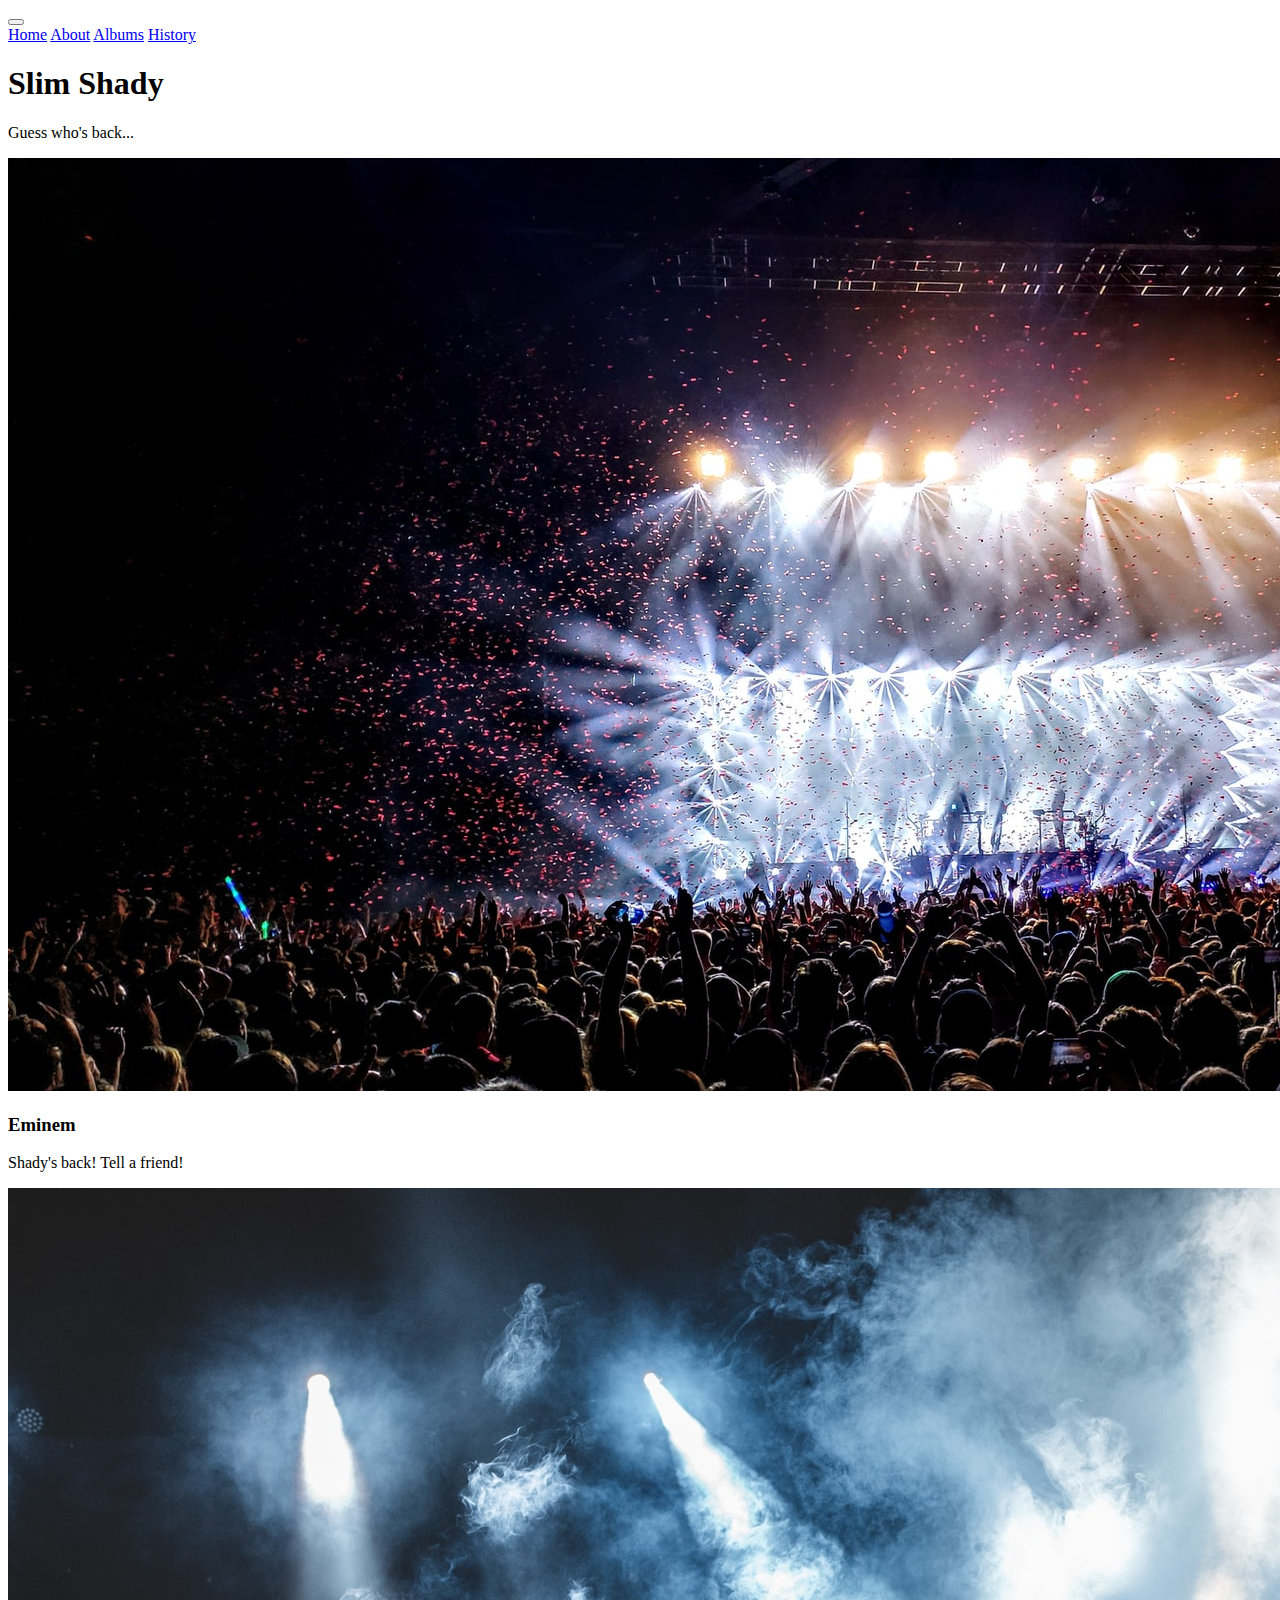
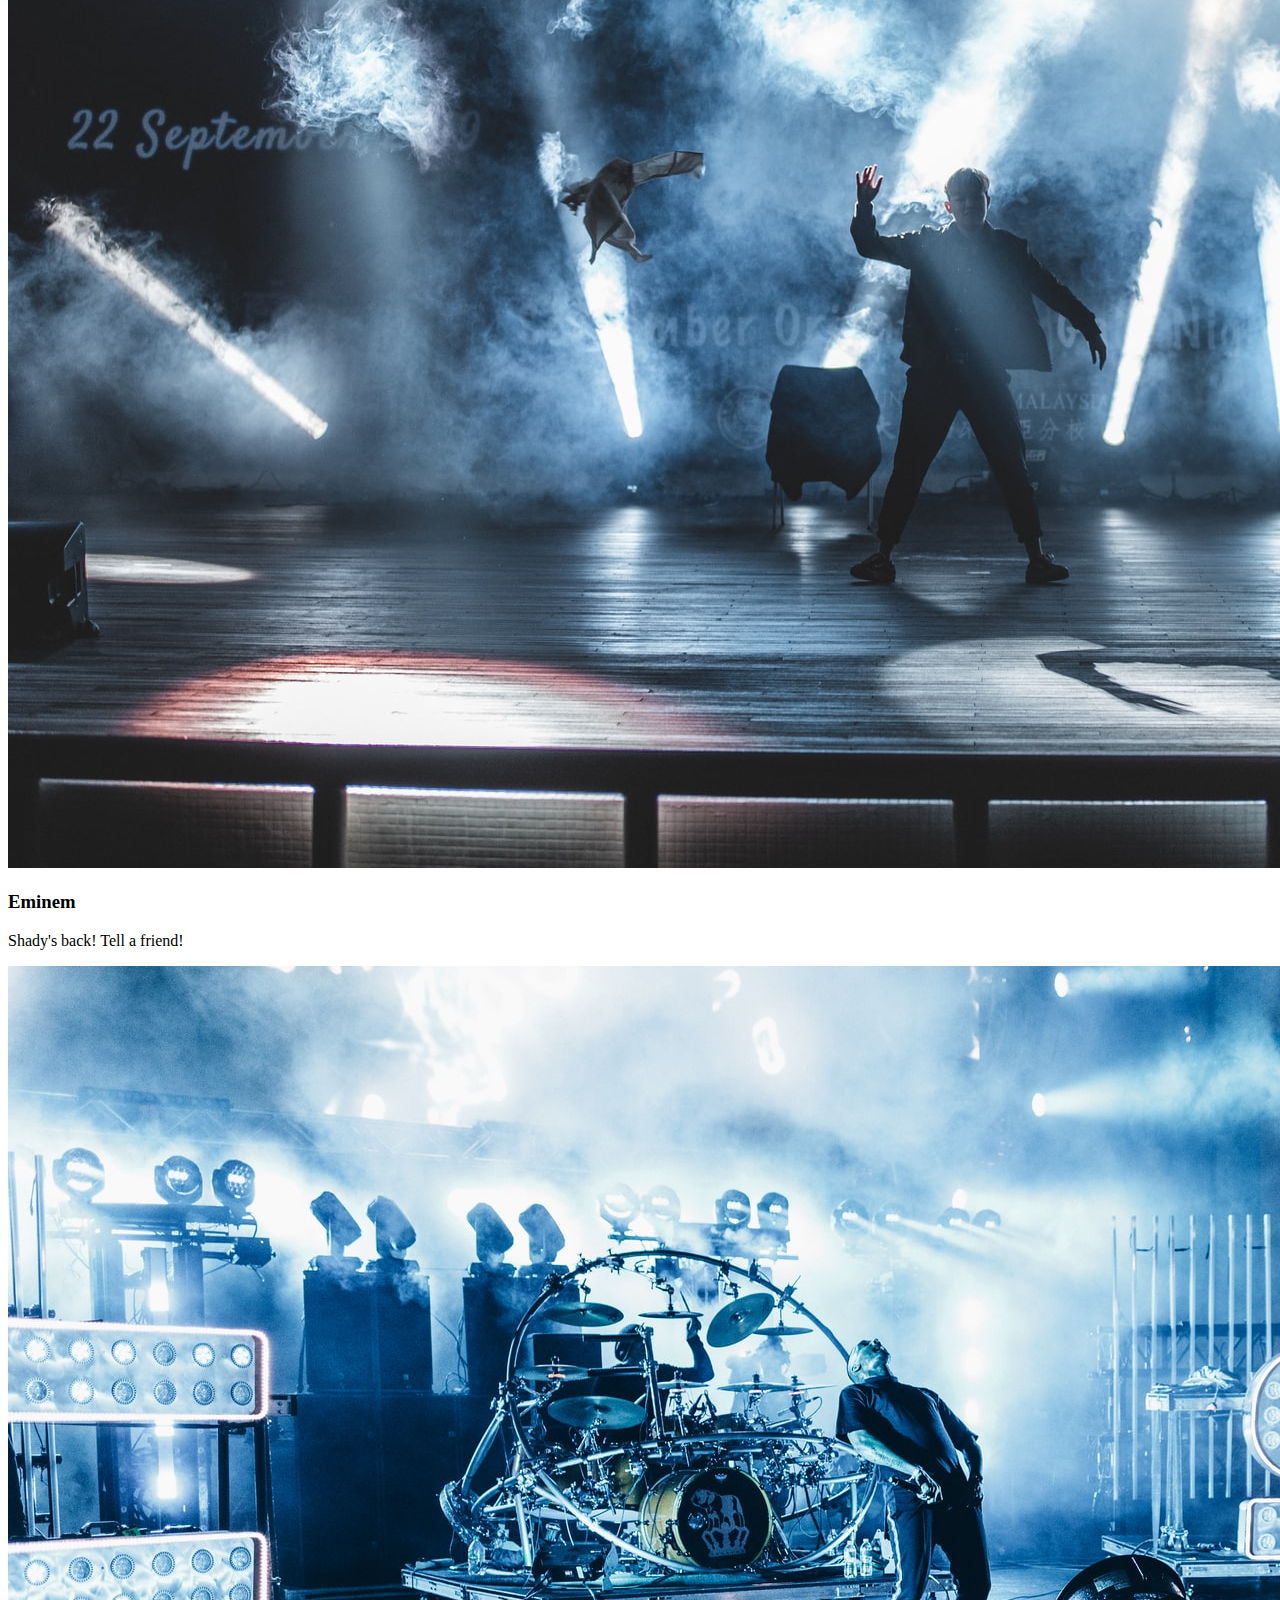
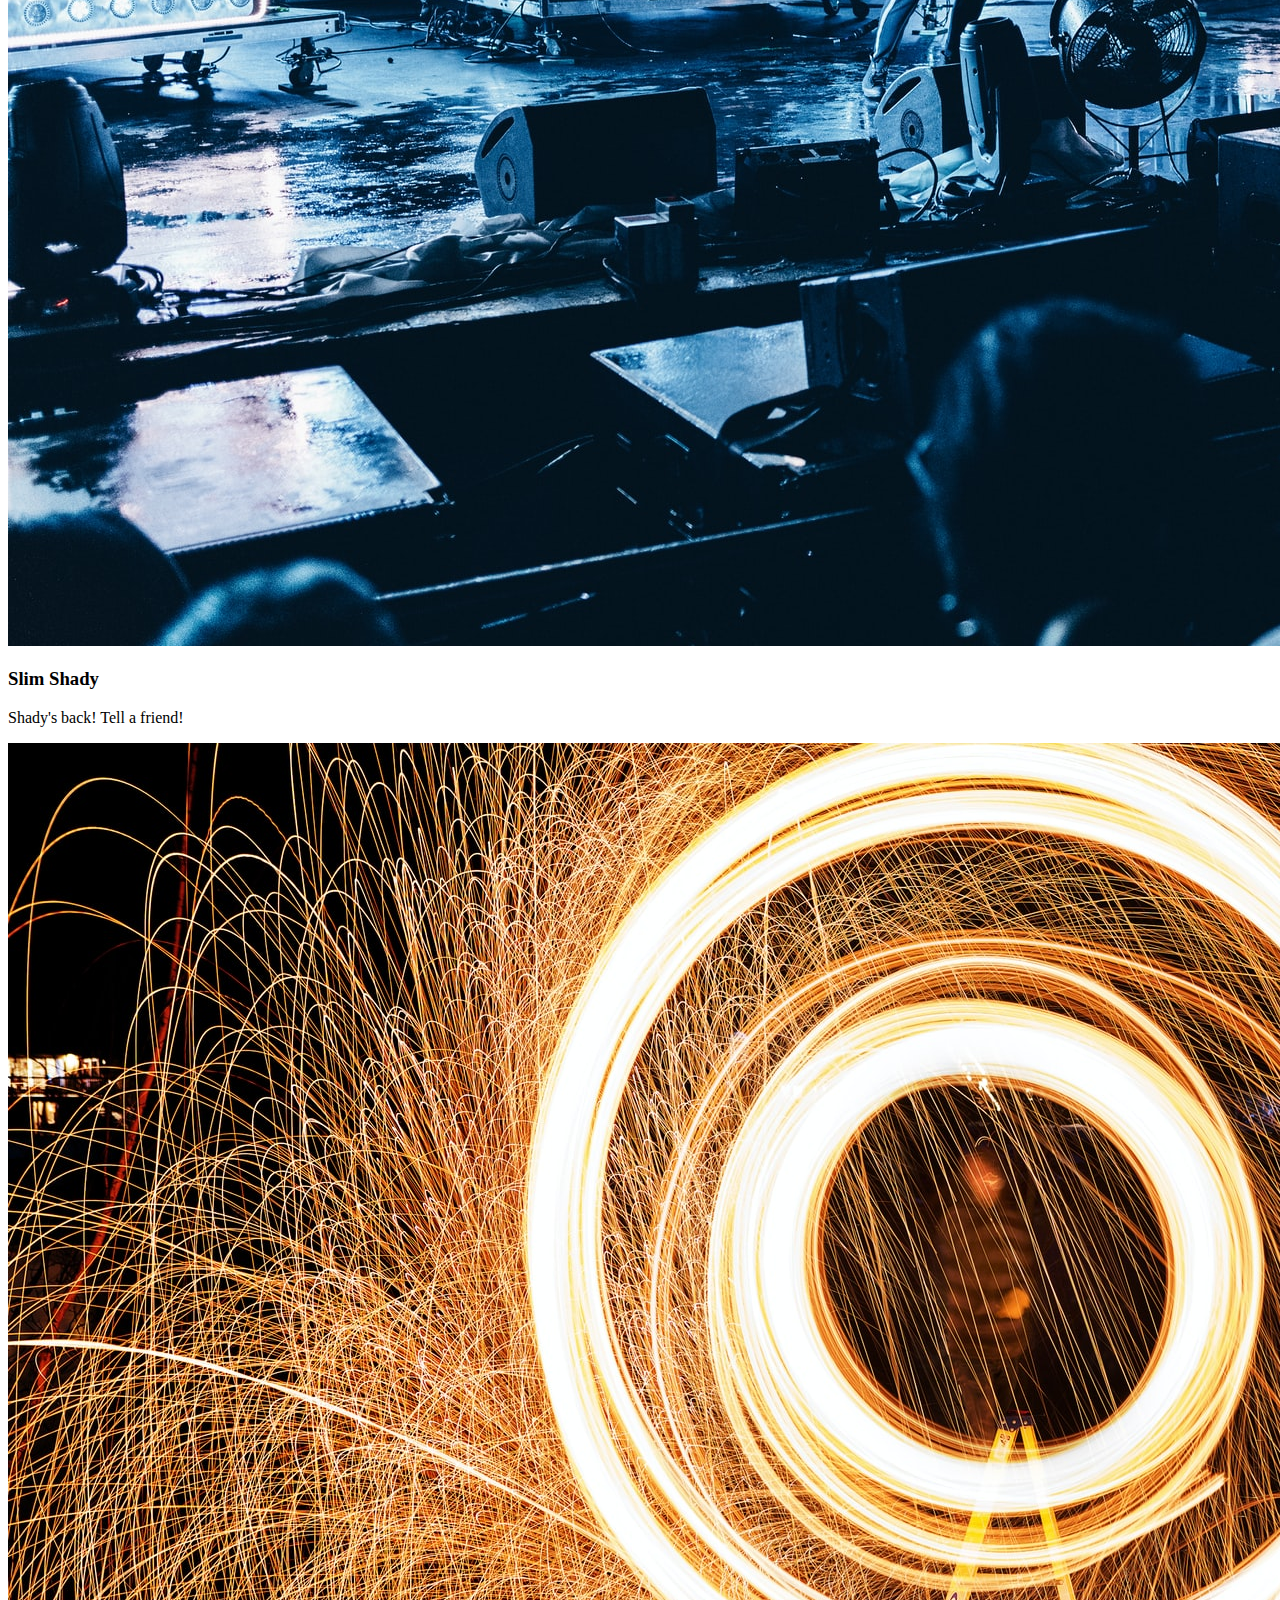
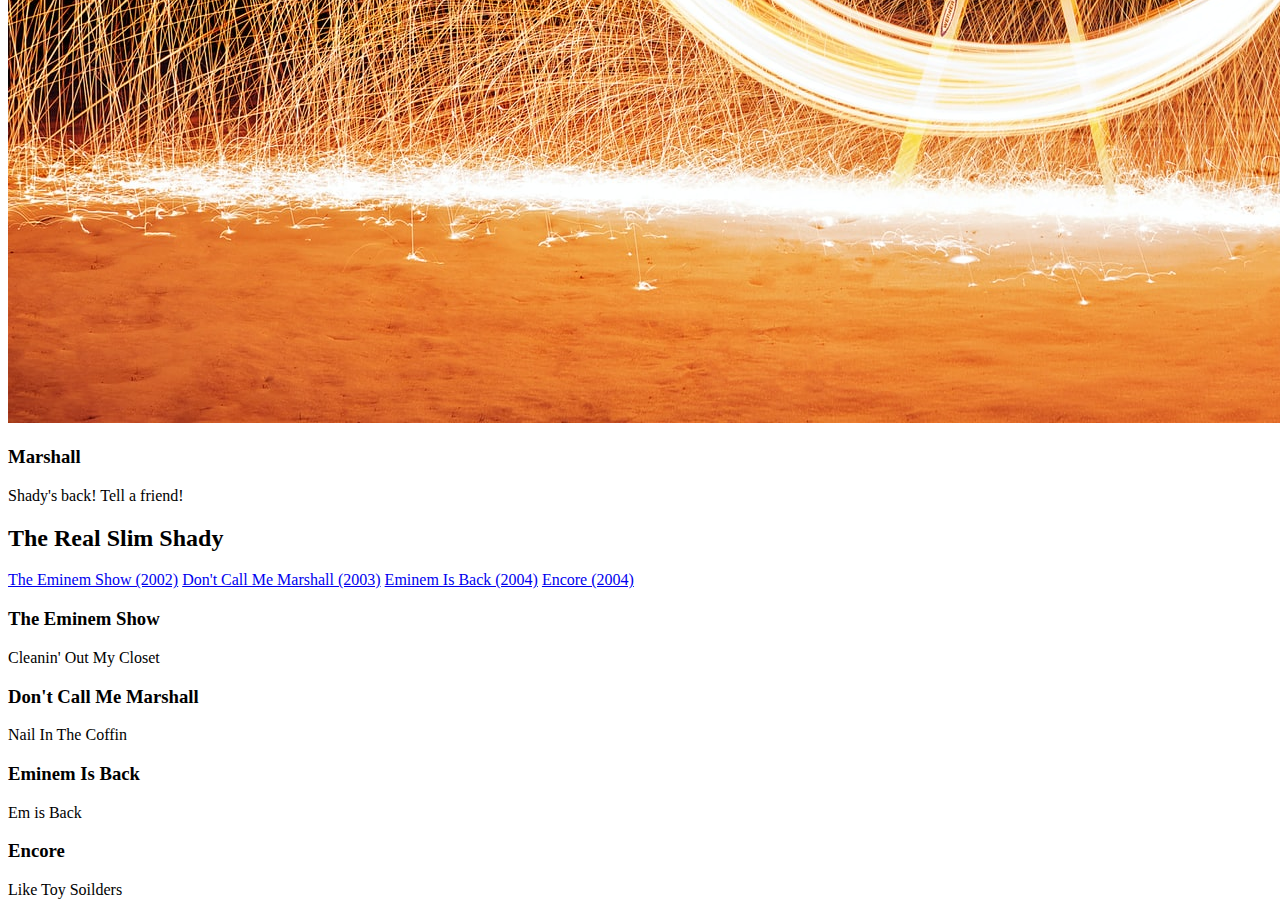
<file: index.html>
<!doctype html>
<html lang="en">
  <head>
    <!-- Required meta tags -->
    <meta charset="utf-8">
    <meta name="viewport" content="width=device-width, initial-scale=1, shrink-to-fit=no">
</head>
    <!-- Bootstrap CSS -->
    <link rel="stylesheet" href="https://cdn.jsdelivr.net/npm/bootstrap@4.5.3/dist/css/bootstrap.min.css" integrity="sha384-TX8t27EcRE3e/ihU7zmQxVncDAy5uIKz4rEkgIXeMed4M0jlfIDPvg6uqKI2xXr2" crossorigin="anonymous">
    <title>Hello, world!</title>



<body>

  <nav class="navbar navbar-expand-sm bg-warning navbar-inverse 
  ">
  <div class="container">
    <button class="navbar-toggler bg-light" data-toggle="collapse" data-target=#mainNav> 
      <span class="navbar-toggler-icon"></span>
    </button>
    <div class="collapse navbar-collapse" id="mainNav">
      <div class="navbar-nav">
        <a class="nav-item nav-link active text-white " href="#">Home</a>
        <a class="nav-item nav-link text-white" href="#">About</a>
        <a class="nav-item nav-link text-white" href="#">Albums</a>
        <a class="nav-item nav-link text-white" href="#">History</a>
      </div>
    </div>

  </div>
  </nav>
    
    <div class="jumbotron jumbotron-fluid bg-info text-white">
        <div class="container text-center"> 
        <h1 class="display-1">Slim Shady</h1>
        <p class="lead">Guess who's back...</p>
        </div>
    </div>
<div class="container text-muted">
  <!-- Cards -->

  <div class="row">
    <div class="col-md-6 col-lg-3">
      <div class="card">
        <img src="Images/dominic-hampton-_8aRumOixtI-unsplash.jpg" alt="" class="card-img-top img-fluid">
        <div class="card-body">
          <h3 class="card-title">Eminem</h3>
          <p>Shady's back! Tell a friend!</p>
        </div>
      </div>
    </div>
    <div class="col-md-6 col-lg-3">
      <div class="card">
        <img src="./Images/wan-san-yip-D-_JZhn-8kI-unsplash.jpg" alt="" class="card-img-top img-fluid">
        <div class="card-body">
          <h3 class="card-title">Eminem</h3>
          <p>Shady's back! Tell a friend!</p>
        </div>
      </div>
    </div>
    <div class="col-md-6 col-lg-3">
      <div class="card">
        <img src="./Images/nicholas-green-rAsESO5Puqw-unsplash.jpg" alt="" class="card-img-top img-fluid">
        <div class="card-body">
          <h3 class="card-title">Slim Shady</h3>
          <p>Shady's back! Tell a friend!</p>
        </div>
      </div>
    </div>
    <div class="col-md-6 col-lg-3">
      <div class="card">
        <img src="./Images/todd-quackenbush-eStCg6FRw_E-unsplash.jpg" alt="" class="card-img-top img-fluid">
        <div class="card-body">
          <h3 class="card-title">Marshall</h3>
          <p>Shady's back! Tell a friend!</p>
        </div>
      </div>
    </div>
  </div>
  <h2 class="display-4 text-center py-5 my-4"> The Real Slim Shady

  </h2>
  <nav class="nav justify-content-center nav-pills flex-column flex-md-row">
    <a class="nav-link active" href="#the-eminem-show" data-toggle="tab">The Eminem Show (2002)</a>
    <a class="nav-link" href="#dont-call-me-marshall" data-toggle="tab">Don't Call Me Marshall (2003)</a>
    <a class="nav-link" href="#eminem-is-back" data-toggle="tab">Eminem Is Back (2004)</a>
    <a class="nav-link" href="#encore" data-toggle="tab">Encore (2004)</a>
  </nav>

  <div class="tab-content py-5">
    <div class="tab-pane active" id="the-eminem-show">
      <h3>The Eminem Show</h3>
      <p>Cleanin' Out My Closet</p>
    </div>
  <div class="tab-content py-5">
    <div class="tab-pane" id="dont-call-me-marshall">
      <h3>Don't Call Me Marshall</h3>
      <p>Nail In The Coffin</p>
    </div>
  <div class="tab-content py-5">
    <div class="tab-pane" id="eminem-is-back">
      <h3>Eminem Is Back </h3>
      <p>Em is Back</p>
    </div>
  <div class="tab-content py-5">
    <div class="tab-pane" id="encore">
      <h3>Encore</h3>
      <p>Like Toy Soilders</p>
    </div>
  </div>

</div>



     <!-- Option 2: jQuery, Popper.js, and Bootstrap JS -->
    <script src="https://code.jquery.com/jquery-3.5.1.slim.min.js" integrity="sha384-DfXdz2htPH0lsSSs5nCTpuj/zy4C+OGpamoFVy38MVBnE+IbbVYUew+OrCXaRkfj" crossorigin="anonymous"></script>
    <script src="https://cdn.jsdelivr.net/npm/popper.js@1.16.1/dist/umd/popper.min.js" integrity="sha384-9/reFTGAW83EW2RDu2S0VKaIzap3H66lZH81PoYlFhbGU+6BZp6G7niu735Sk7lN" crossorigin="anonymous"></script>
    <script src="https://cdn.jsdelivr.net/npm/bootstrap@4.5.3/dist/js/bootstrap.min.js" integrity="sha384-w1Q4orYjBQndcko6MimVbzY0tgp4pWB4lZ7lr30WKz0vr/aWKhXdBNmNb5D92v7s" crossorigin="anonymous"></script>
    
  </body>
</html>
</file>
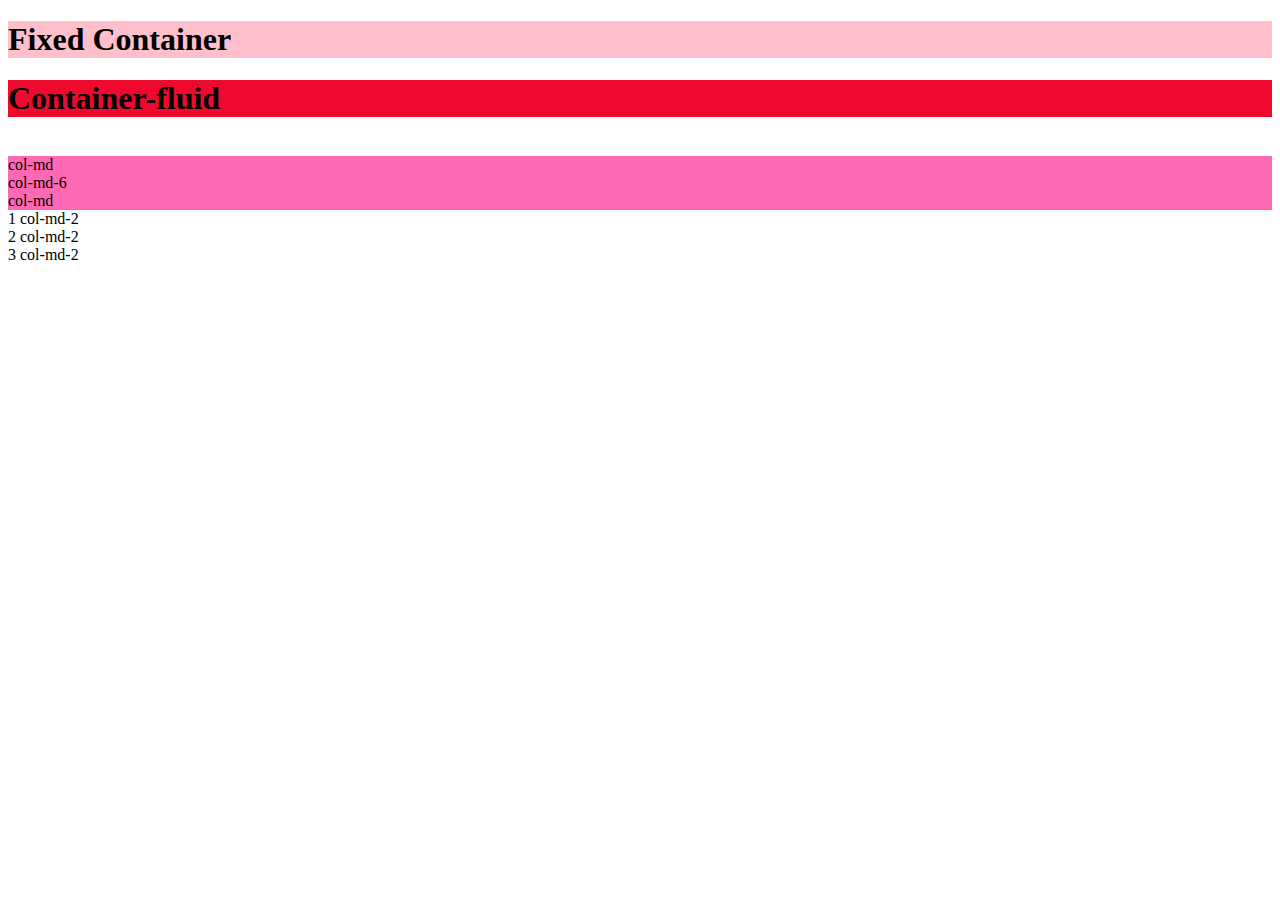
<file: practice.html>
<!DOCTYPE html>
<html lang="en">
<head>
    <meta charset="UTF-8">
    <meta name="viewport" content="width=device-width, initial-scale=1.0">
    <title>Document</title>


    


<title>Hello, world!</title>
</head>
<body>

  <div class="container" style="background: pink;">
      <h1>Fixed Container</h1>
  </div>
  <div class="container-fluid" style="background: rgb(240, 9, 47);">
      <h1>Container-fluid</h1>
  </div>

  <br>
  <!-- set 4 / lesson 5 -->
  <div class="container">
    <div class="row" style="background: hotpink;">
        <div class="col-md">col-md</div>
        <div class="col-md-6">col-md-6</div>
        <div class="col-md">col-md</div>
      </div>

    <div class="row justify-content-md-center">
        <div class="col-md-2 order-3">1 col-md-2</div>
        <div class="col-md-2 order-1">2 col-md-2</div>
        <div class="col-md-2 order-2">3 col-md-2</div>
      </div>

</div>
</file>
